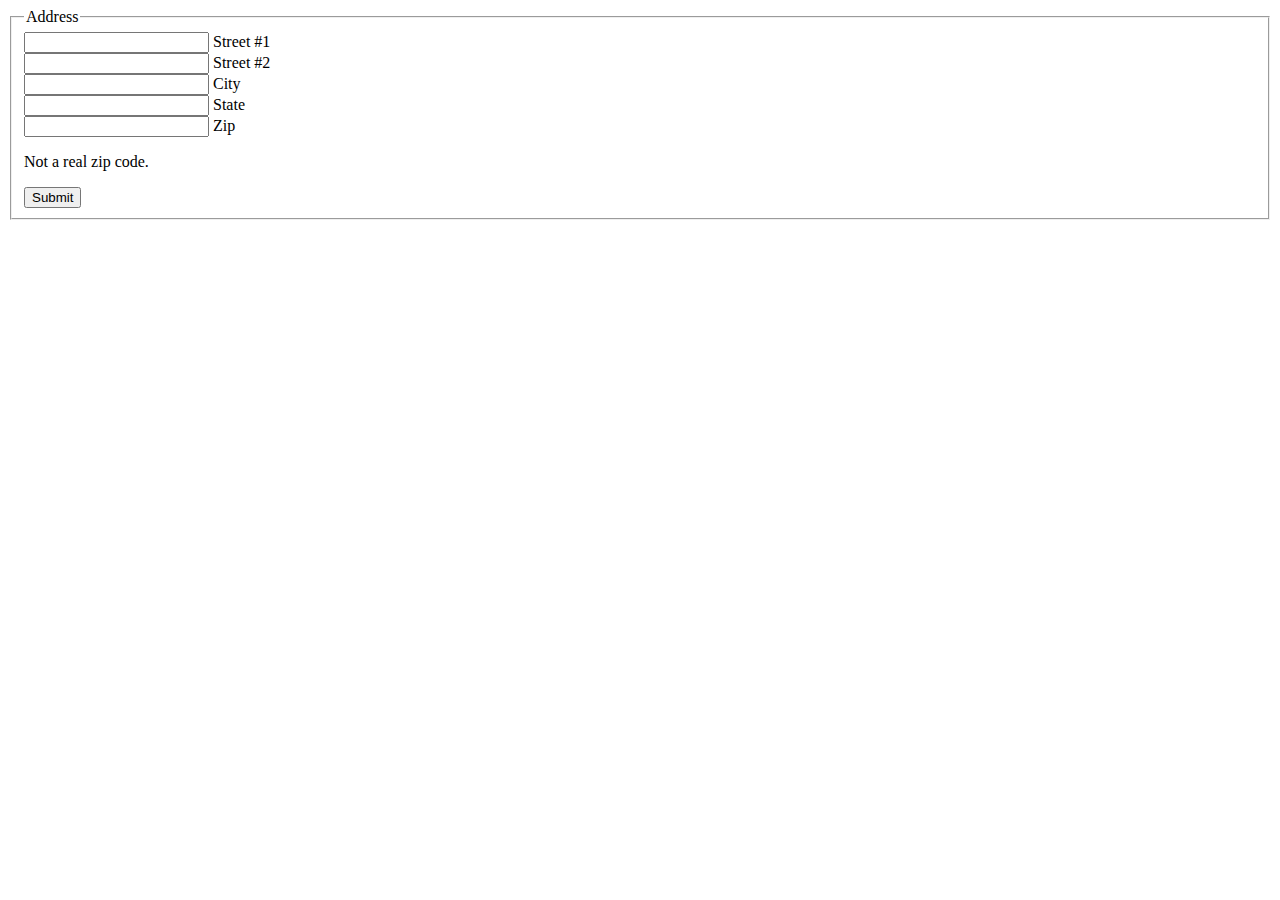
<file: WebContent/trying.html>
<!DOCTYPE html>
<html lang="en">
  <head>
<meta charset="utf-8">

<title>Insert title here</title>
<script src="js/jquery.js"></script>
<style>
form .zip-wrap {
  display: block !important;
}
</style>
<script>
$( document ).ready(function() {
	alert("ready");
	$(".fancy-form div > div").hide();
	 
	$("#zip").keyup(function() {
		alert("key up");
		  var el = $(this);
		  if ((el.val().length == 5) && (is_int(el.val()))) {
		/* $.ajax({
		  url: "http://zip.elevenbasetwo.com",
		  cache: false,
		  dataType: "json",
		  type: "GET",
		  data: "zip=" + el.val(),
		  success: function(result, success) {

		    $(".fancy-form div > div").slideDown(); 
		    $("#city").val(result.city); 
		    $("#state").val(result.state);
		    $(".zip-error").hide(); 
		    $("#address-line-1").focus();
		  },
		  error: function(result, success) {

		    $(".zip-error").show();
		  }
		}); */
		  }
		} 

});

</script>
</head>

<body>
<form action="#" method="post" class="fancy-form">
  <fieldset>
    <legend>Address</legend>

    <div>
      <div>
        <input type="text" name="address-line-1" id="address-line-1">
        <label for="address-line-1">Street #1</label>
      </div>
    </div>
    <div>
      <div>
        <input type="text" name="address-line-2" id="address-line-2">
        <label for="address-line-2">Street #2</label>
      </div>
    </div>
    <div>
      <div class="city-wrap">
        <input type="text" name="city" id="city">
        <label for="city">City</label>
      </div>
       <div class="state-wrap">
        <input type="text" name="state" id="state">
        <label for="state">State</label>
      </div>
       <div class="zip-wrap">
        <input type="text" pattern="[0-9]*" name="zip" id="zip">
        <label for="zip">Zip</label>
        <p class="zip-error">Not a real zip code.</p>
      </div>
    </div>

    <div>
      <input type="submit" value="Submit">
    </div>

  </fieldset>

</form>
</body>
</html>
</file>
